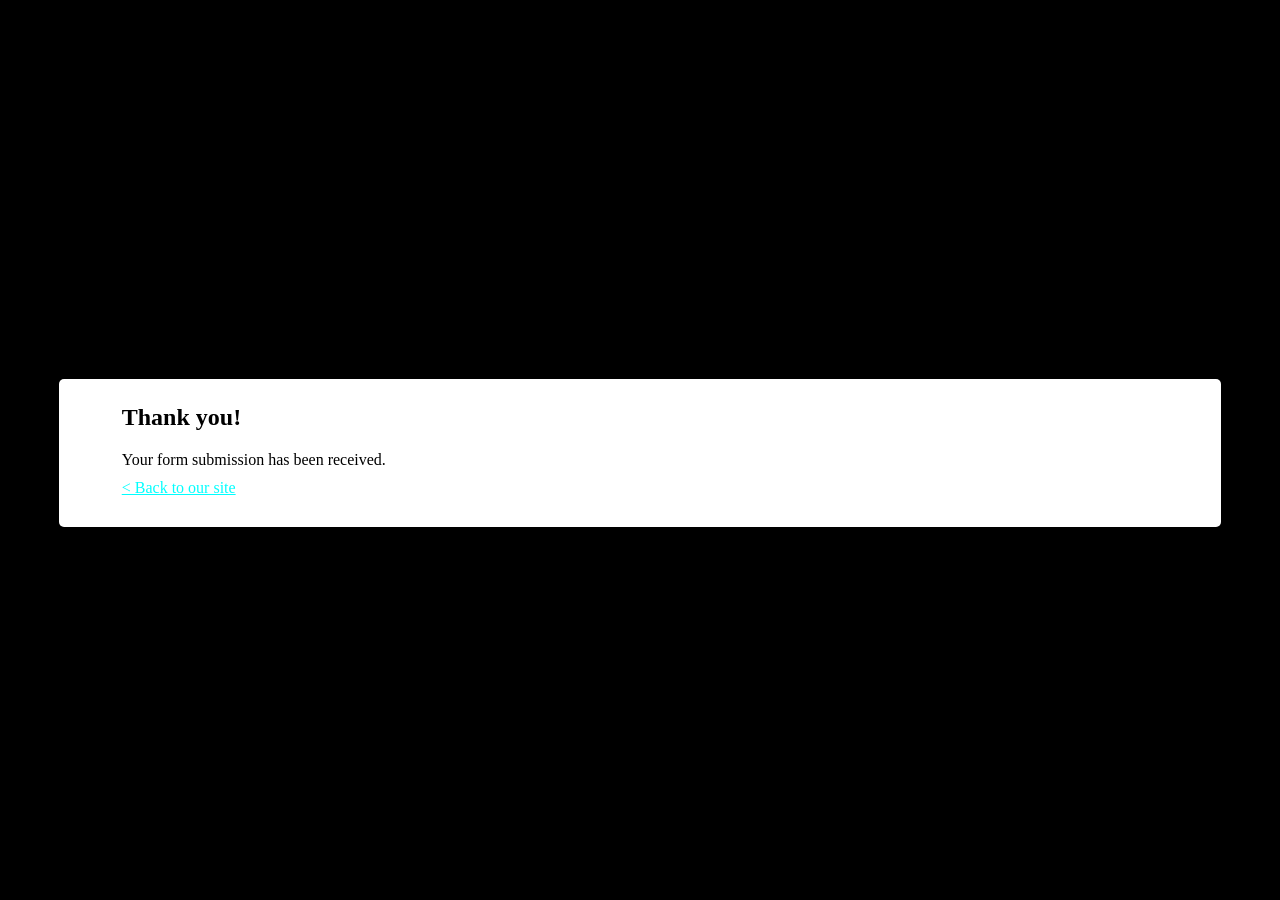
<file: thankyou.html>
<!DOCTYPE html>
<html lang="en">
<head>
  <meta charset="UTF-8">
  <meta name="viewport" content="width=device-width, initial-scale=1.0">
  <link rel="stylesheet" href="./styles/thankyou.css">
  
  <link rel="preconnect" href="https://fonts.googleapis.com">
  <link rel="preconnect" href="https://fonts.gstatic.com" crossorigin>
  <link href="https://fonts.googleapis.com/css2?family=Nunito:ital,wght@0,200..1000;1,200..1000&display=swap" rel="stylesheet"> 
   <link rel="stylesheet" href="https://cdnjs.cloudflare.com/ajax/libs/font-awesome/6.7.2/css/all.min.css">
  <title>Thank you</title>
</head>
<body>

  <div class="thank">
    <h2>Thank you!</h2>
    <p>Your form submission has been received. </p>
    <a href="invest.html"> < Back to our site</a>
  </div>
 
</body>
</html>
</file>
<file: styles/thankyou.css>
body {
  background-color: black;
  
}
p{ 
  margin: 0;
}
.thank {
  background-color: white;
  margin-top: 30%;
  padding-top: 5px;
  padding-bottom: 30px;
  padding-left: 5%;
  margin-left: 4%;
  display: flex;
  flex-direction: column;
  margin-right: 4%;
  border-radius: 5px;
}
.thank a {
  color: aqua;
  margin-top: 10px;
}
</file>
